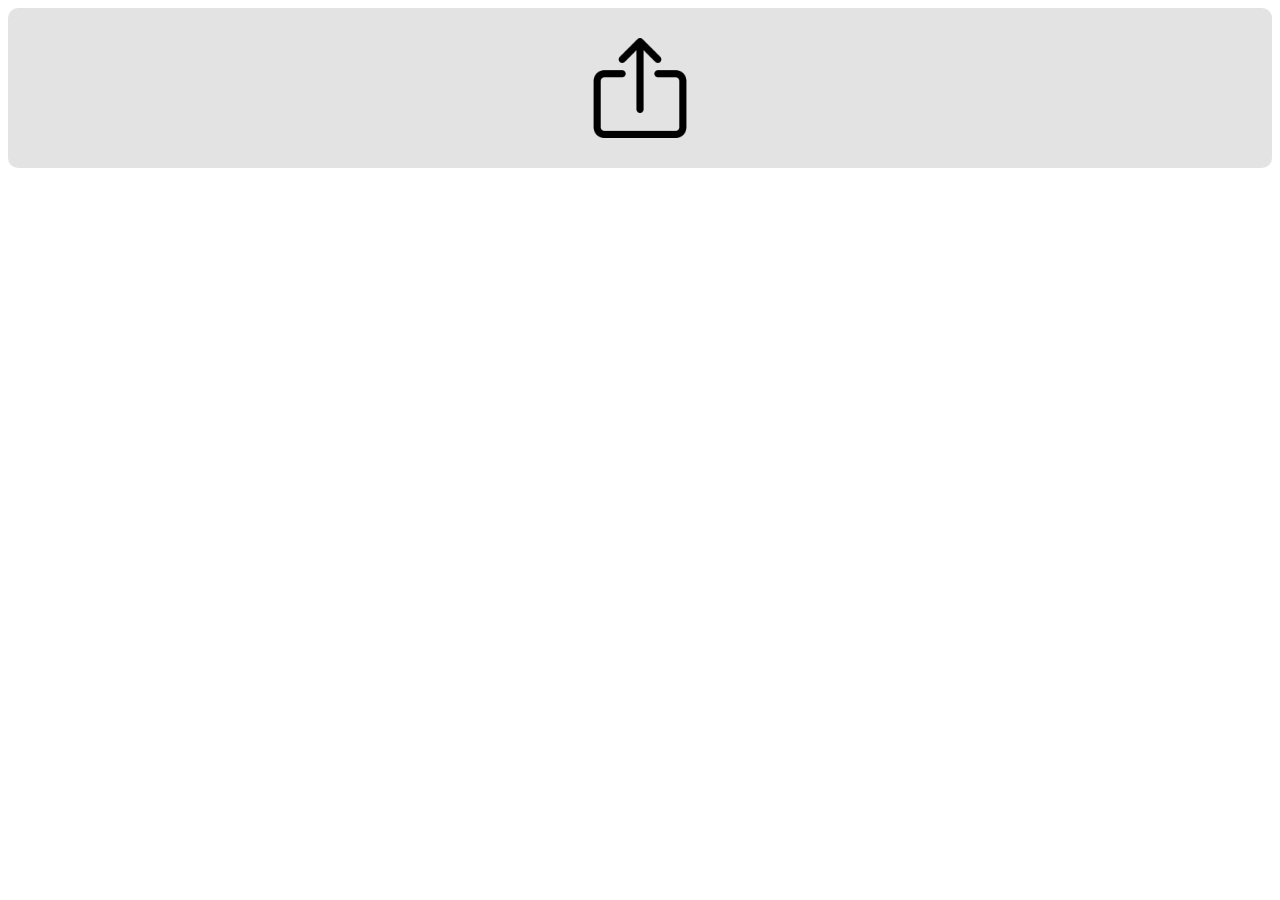
<file: gallery/index.html>
<!DOCTYPE html>
<html lang="en">
  <head>
    <meta charset="UTF-8" />
    <meta http-equiv="X-UA-Compatible" content="IE=edge" />
    <meta name="viewport" content="width=device-width, initial-scale=1.0" />
    <title>Gallery</title>
    <style>
      * {
        box-sizing: border-box;
      }
      #preview {
        width: 500px;
      }
      #upload {
        display: none;
      }
      #uploader {
        display: flex;
        justify-content: center;
        padding: 30px;
        background: #e3e3e3;
        border-radius: 10px;
      }
      #uploader img {
        width: 100px;
      }
      #gallery {
        width: 900px;
        margin: 50px auto;
        columns: 3 250px;
      }
      .gallery-img {
        width: 100%;
        margin-bottom: 20px;
        border-radius: 10px;
      }
    </style>
  </head>
  <body>
    <div id="uploader">
      <img src="img/upload.png" alt="" />
    </div>
    <input
      type="file"
      id="upload"
      accept="image/jpeg,image/png,image/jpg"
      multiple
    />
    <br /><br />

    <div id="gallery"></div>
    <script>
      let defaultUploader = "img/upload.png";
      let upload = document.getElementById("upload");
      let gallery = document.getElementById("gallery");
      let uploader = document.getElementById("uploader");

      function addToGallery(src) {
        let img = new Image();
        img.src = src;
        img.classList = "gallery-img";
        gallery.appendChild(img);
      }

      uploader.addEventListener("click", function () {
        upload.click();
      });

      upload.addEventListener("change", function () {
        let photo = this.files;

        for (let i = 0; i < photo.length; i++) {
        const reader = new FileReader();

          reader.addEventListener("load", function () {
            addToGallery(reader.result);
          });
          reader.readAsDataURL(photo[i]);
          console.log(photo[i]);
        }
      });
      
    </script>
  </body>
</html>
</file>
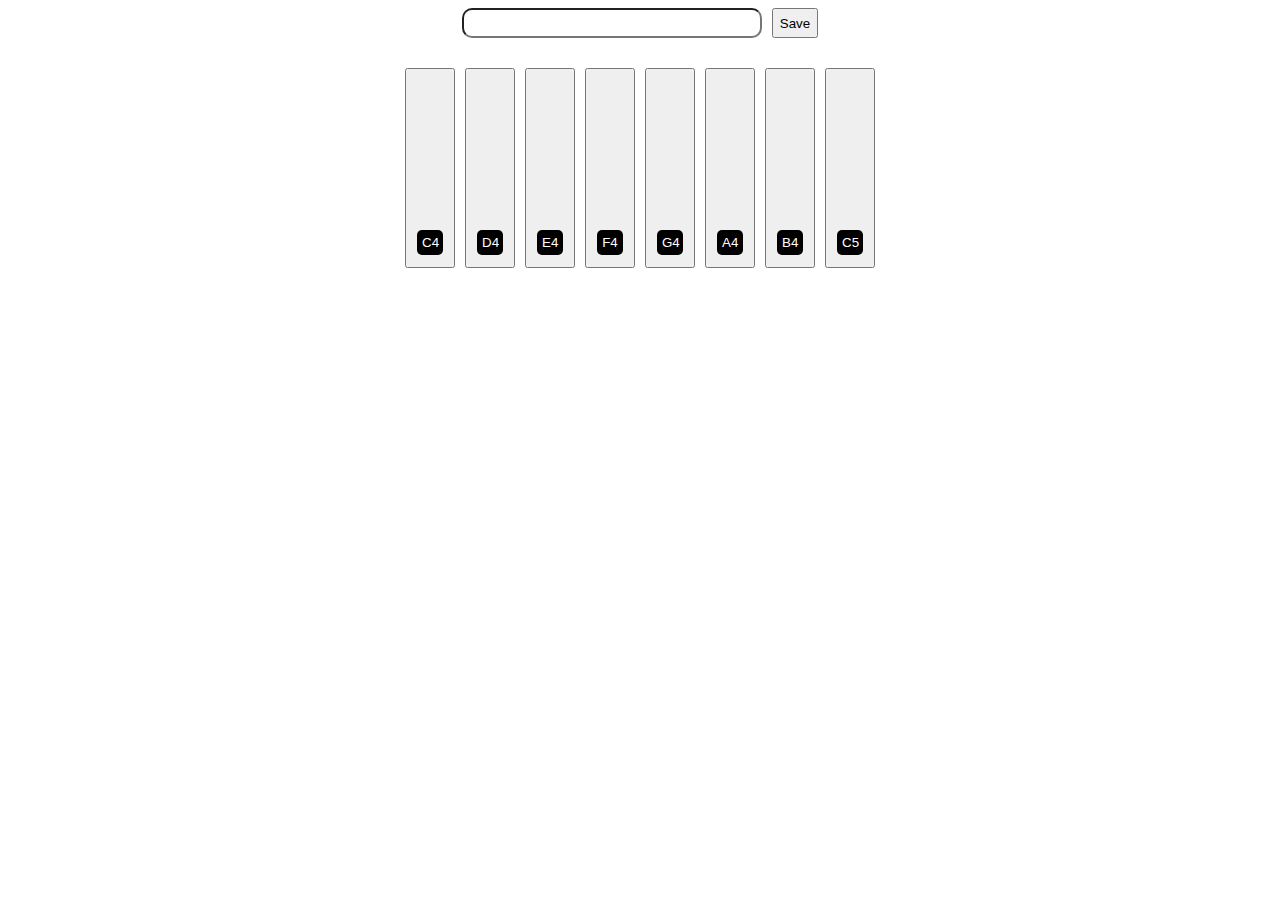
<file: piano/index.html>
<!DOCTYPE html>
<html lang="en">
  <head>
    <meta charset="UTF-8" />
    <meta http-equiv="X-UA-Compatible" content="IE=edge" />
    <meta name="viewport" content="width=device-width, initial-scale=1.0" />
    <title>Piano</title>
    <link rel="stylesheet" href="css/style.css" />
  </head>
  <body>
    <div class="header">
      <input type="text" id="cords" />
      <button onclick="saveCord()" id="save">Save</button>
    </div>
    <div class="keys">
      <button onclick="run('C4')" class="piano-key C4"><p>C4</p></button>
      <button onclick="run('D4')" class="piano-key D4"><p>D4</p></button>
      <button onclick="run('E4')" class="piano-key E4"><p>E4</p></button>
      <button onclick="run('F4')" class="piano-key F4"><p>F4</p></button>
      <button onclick="run('G4')" class="piano-key G4"><p>G4</p></button>
      <button onclick="run('A4')" class="piano-key A4"><p>A4</p></button>
      <button onclick="run('B4')" class="piano-key B4"><p>B4</p></button>
      <button onclick="run('C5')" class="piano-key C5"><p>C5</p></button>
    </div>
    <div class="list">
      <ul id="list"></ul>
    </div>
    

    <script>
      let cords = document.getElementById("cords");
      let pianoMemory = [];
      let list = document.getElementById("list");

      function run(x) {
        const a = new Audio(`sound/${x}.mp3`);
        a.play();
        cords.value += x + ",";
      }

      function saveCord() {
        let input = cords.value;
        if(input == ''){
          alert('Please input some cords');
          return;
        }
        pianoMemory.push(input);
        cords.value = " ";
        list.innerHTML = "";
        pianoMemory.map(function (el, index) {
          list.innerHTML += `<li>${el} <button onClick='replay(${index})' id='replay'> <img src='img/replay.png' /> </button></li>`;
        });
      }
      let m = ["C4", "E4", "B4"];
      function runMemory(arr, delay = 1000) {
        arr.map(function (el, index) {
          setTimeout(run, delay, el);
          delay += 1000;
        });
      }

      function replay(x) {
        let current = pianoMemory[x].split(",");
        current.pop();
        runMemory(current);
        cords.value = " ";

      }

      document.addEventListener("keyup", function (e) {

        let current = e.keyCode;
        console.log(current);
        if (current == 65) {
          run("C4");
        } else if (current == 83) {
          run("D4");
        } else if (current == 68) {
          run("E4");
        } else if (current == 70) {
          run("F4");
        } else if (current == 74) {
          run("G4");
        } else if (current == 75) {
          run("A4");
        } else if (current == 76) {
          run("B4");
        } else if (current == 187) {
          run("C5");
        }
      });
    </script>
  </body>
</html>
</file>
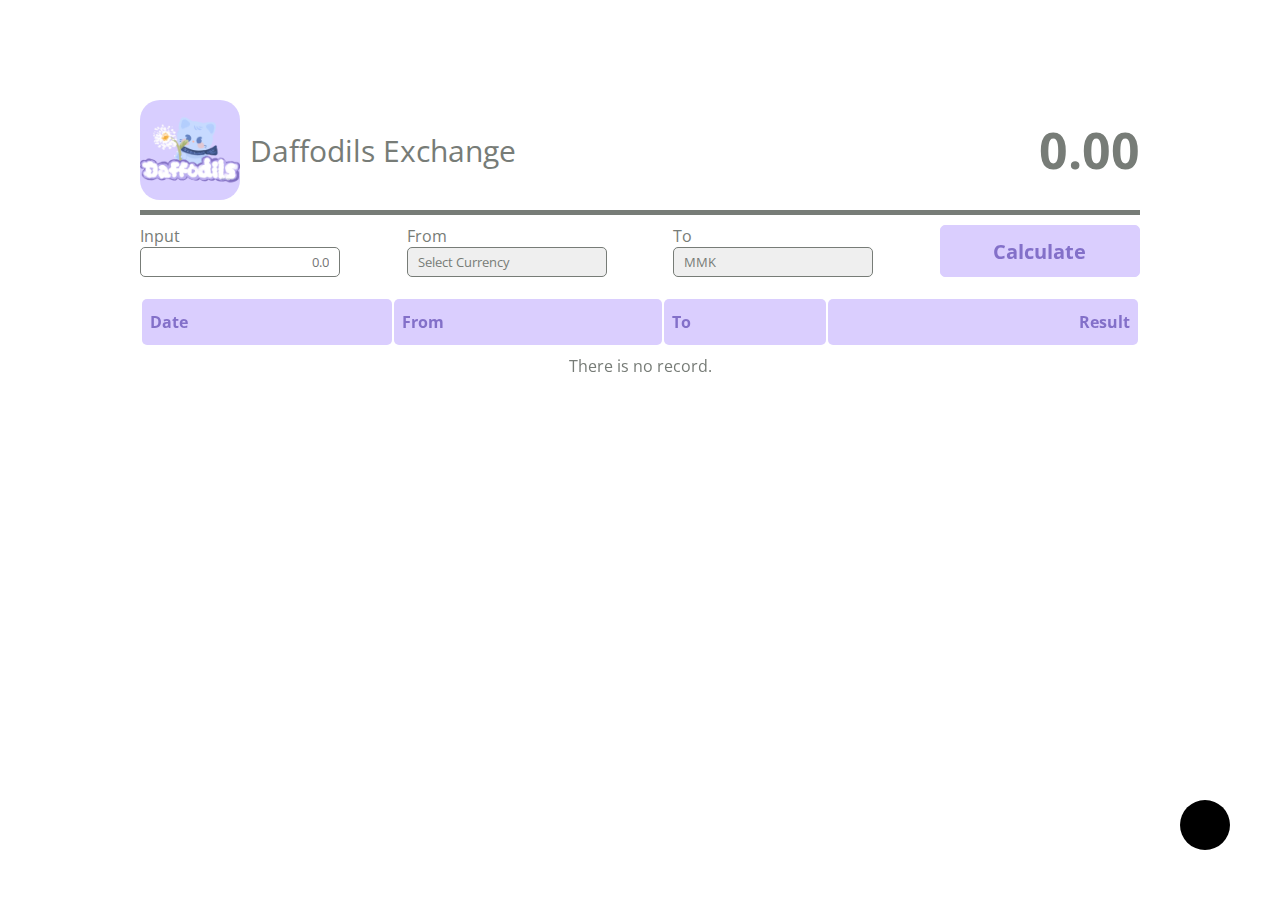
<file: exchange_calc/project/index.html>
<!DOCTYPE html>
<html lang="en">
  <head>
    <meta charset="UTF-8" />
    <meta http-equiv="X-UA-Compatible" content="IE=edge" />
    <meta name="viewport" content="width=device-width, initial-scale=1.0" />
    <!-- Primary Meta Tags -->
    <title>Daffodils Exchange</title>
    <meta name="title" content="Daffodils Exchange" />
    <meta name="description" content="Testing for Money Exchange Project" />

    <!-- Open Graph / Facebook -->
    <meta property="og:type" content="website" />
    <meta property="og:url" content="https://daffodils.com/" />
    <meta property="og:title" content="Daffodils Exchange" />
    <meta
      property="og:description"
      content="Testing for Money Exchange Project"
    />
    <meta property="og:image" content="img/meta.jpg" />

    <!-- Twitter -->
    <meta property="twitter:card" content="summary_large_image" />
    <meta property="twitter:url" content="https://daffodils.com/" />
    <meta property="twitter:title" content="Daffodils Exchange" />
    <meta
      property="twitter:description"
      content="Testing for Money Exchange Project"
    />
    <meta
      property="twitter:image"
      content="img/meta.jpg
"
    />
    <title>Exchange Calculator</title>

    <link rel="icon" href="img/daffodils.jpg" type="image/icon type" />
    <link rel="stylesheet" href="css/style.css" />
    <link rel="stylesheet" href="css/night-mode.css" />
    <link rel="stylesheet" href="animate_it/animate.min.css" />
    <link
      rel="stylesheet"
      href="https://cdnjs.cloudflare.com/ajax/libs/font-awesome/6.2.0/css/all.min.css"
      integrity="sha512-xh6O/CkQoPOWDdYTDqeRdPCVd1SpvCA9XXcUnZS2FmJNp1coAFzvtCN9BmamE+4aHK8yyUHUSCcJHgXloTyT2A=="
      crossorigin="anonymous"
      referrerpolicy="no-referrer"
    />
  </head>
  <body>
    <section class="app animate__animated animate__slideInDown">
      <div class="output">
        <div class="brand-container">
          <img src="./img/daffodils.jpg" class="logo" alt="" />
          <p class="brand">Daffodils Exchange</p>
        </div>
        <div class="result-container">
          <p class="result" id="result">0.00</p>
        </div>
      </div>
      <div class="divider "></div>

      <form class="calc " id="calc">
        <div class="input-container container">
          <label>Input</label>
          <input
            type="number"
            class="input"
            id="input"
            placeholder="0.0"
            min="1"
            autofocus
            required
          />
        </div>
        <div class="from-container container">
          <label>From</label>
          <select id="from" class="from" required>
            <option value="">Select Currency</option>
          </select>
        </div>
        <div class="to-container container">
          <label>To</label>
          <select id="to" class="to" required></select>
        </div>
        <div class="calc-container container">
          <button class="calc-btn" id="calcBtn">Calculate</button>
        </div>
      </form>
      <div class="history-container ">
        <table class="history">
          <thead>
            <tr>
              <th>Date</th>
              <th>From</th>
              <th>To</th>
              <th>Result</th>
            </tr>
          </thead>
          <tbody id="historyList">
            <!-- <tr>
              <td>asddd</td>
              <td>100 USD</td>
              <td>EUR</td>
              <td>100 EUR</td>
            </tr> -->
          </tbody>
        </table>
      </div>
    </section>
    <button
      class="mode-btn animate__animated animate__slideInUp"
      onclick="changeMode()"
    >
      <i id="modeIcon" class="fas fa-moon" ></i>
    </button>
    <script src="js/rate.js"></script>
    <script src="js/app.js"></script>
  </body>
</html>
</file>
<file: piano/css/style.css>
*{
    box-sizing: border-box;
}

.header{
    display: flex;
    justify-content: center;
}

#cords {
    margin-right: 10px;
    width: 300px;
    height: 30px;
    border-radius: 10px;
}


.keys{
    display: flex;
    justify-content: center;
    margin: 20px;
}

.piano-key{
    padding: 10px;
    margin: 10px 5px;
    height: 200px;
    width: 50px;
   
}

.piano-key:active{
    background-color: rgb(101, 247, 247);
}
.piano-key p{
    margin-top: 150px;
    background-color: black;
    padding: 5px;
    color: white;
    border-radius: 5px;
}

.list{
    display: flex;
    justify-content: center;
}

ul{
    list-style: none;
    font-size: 20px;
    font-style: bold;
}

li{
    margin: 15px;
}

#replay{
    margin-left: 10px;
    padding: 5px 10px;
    
}

#replay img{
    width: 20px;
    text-align: center;
}
</file>
<file: exchange_calc/project/css/style.css>
@import url('https://fonts.googleapis.com/css2?family=Open+Sans:wght@400;600&display=swap');
@font-face {
    font-family: "mm";
    font-weight: normal;
    src: url('./fonts/MyanamarSagar.ttf');
}

@font-face {
    font-family: "mm";
    font-weight: bold;
    src: url("./fonts/Pyidaungsu-1.8.3_Bold.ttf");
}

.mm{
    font-family: 'mm';

    
}

:root{
    --primary: #DACEFE;
    --primary-soft: #DACEFE80;
    --secondary: #777c77;
    --secondary-soft: #f2f2f2;
    --light : #ffffff;
    --dark : #000000;
    --br: 5px;
    --text : #8370c9;

}
*{
    padding: 0;
    margin: 0;
    box-sizing: border-box;
    font-family: 'Open Sans', sans-serif, 'mm';
    color: var(--secondary);
}

.divider{
    background-color: var(--secondary);
    height: 5px;
    margin: 10px 0px;
}


.app{
    width: 1000px;
    margin: 100px auto;
}

.output{
    display: flex;
    justify-content: space-between;
    align-items: center;
}

.brand-container{
    display: flex;
    align-items: center;
}

.logo{
    width: 100px;
    border-radius: 20px;
}

.brand{
    margin-left: 10px;
    font-size: 30px;
}

.result-container{
    display: flex;
    align-items: center;
}

.result{
    font-size: 50px;
    font-weight: bold;
}
.calc {
    display: flex;
    justify-content: space-between;
}

.container{
    width: 200px;

}

.input,.from,.to{
    width: 100%;
    padding: 5px 10px;
    border-radius: var(--br);
    border: 1px solid var(--secondary);
}


.input {
    text-align: right;
}

.container label{
    display: block;
}


.calc-btn{
    width: 100%;
    height: 100%;
    border-radius: var(--br);
    border: 1px solid var(--primary);
    background-color: var(--primary);
    color: var(--text);
    font-size: 20px;
    font-weight: bold;
}

.calc-btn:active{
    background-color: var(--primary-soft);
    border: none;
}

/* Chrome, Safari, Edge, Opera */
input::-webkit-outer-spin-button,
input::-webkit-inner-spin-button {
  -webkit-appearance: none;
  margin: 0;
}

/* Firefox */
input[type=number] {
  -moz-appearance: textfield;
}

/* This is to remove the arrow of select element in IE */
select::-ms-expand {	display: none; }
select{
    -webkit-appearance: none;
    appearance: none;
}
@-moz-document url-prefix(){
  .select { width: 110%; background-position: right 30px center !important; border: none !important;}
}

select:focus,input:focus,button:focus{
    outline: none;
}

.history {
    width: 100%;
    margin-top: 20px ;
  }
  
.history td, .history th {
    padding: 8px;
    border-radius: var(--br);
}


.history tr:nth-child(even){background-color: var(--secondary-soft);}
  
.history tr:hover {background-color: #ddd;}
  
.history th {
    padding-top: 12px;
    padding-bottom: 12px;
    text-align: left;
    background-color: var(--primary);
    color: var(--text);
}

.history th:last-child{
    text-align: right;
}

.history tr td:last-child{
    text-align: right;
}

#rowSpacer td {
    text-align: center !important;
}

.mode-btn{
    width: 50px;
    height: 50px;
    border-radius: 50%;
    border: none;
    background-color: var(--dark);
    position: fixed;
    bottom: 50px ;
    right: 50px;
}

.mode-btn .fas{
    color: var(--light);
}

/* Responsive */
@media screen and (max-width: 480px) {
    .app {
        width: 96%;
        margin: 30px auto;
    }
    .output{
        flex-flow: column;
        align-items: flex-end;

    }
    .brand-container{
        width: 100%;
    }
    .calc{
        flex-wrap: wrap;
    }
    .container{
        width: 100%;
        margin-bottom: 20px;
    }
    .from-container{
        width: 48%;
    }
    .to-container{
        width: 48%;
    }
    .input,.from,.to{
        padding: 10px;
        border-radius: var(--br);
        border: 1px solid var(--secondary);
    }
    .calc-btn{
        padding: 15px 0px;
    }
}
</file>
<file: exchange_calc/project/css/night-mode.css>
:root{
    --night-secondary: #a9acb1;
    --night-secondary-soft: #3a3b3c;
}
body.night-mode{
    transition: 0.5s;
    background: #19191a;
}
.night-mode tr{
    background-color: var(--night-secondary-soft);
}
.night-mode .divider{
    background-color: var(--night-secondary);
}
.night-mode .result{
    color: var(--night-secondary);
}
.night-mode td{
    color: var(--night-secondary);
}
.night-mode input,.night-mode select{
    color: var(--night-secondary);
    background: var(--night-secondary-soft);
}

.night-mode .mode-btn{
    background-color: var(--light);
}

.night-mode .mode-btn .fas{
    color: var(--dark);
}
</file>
